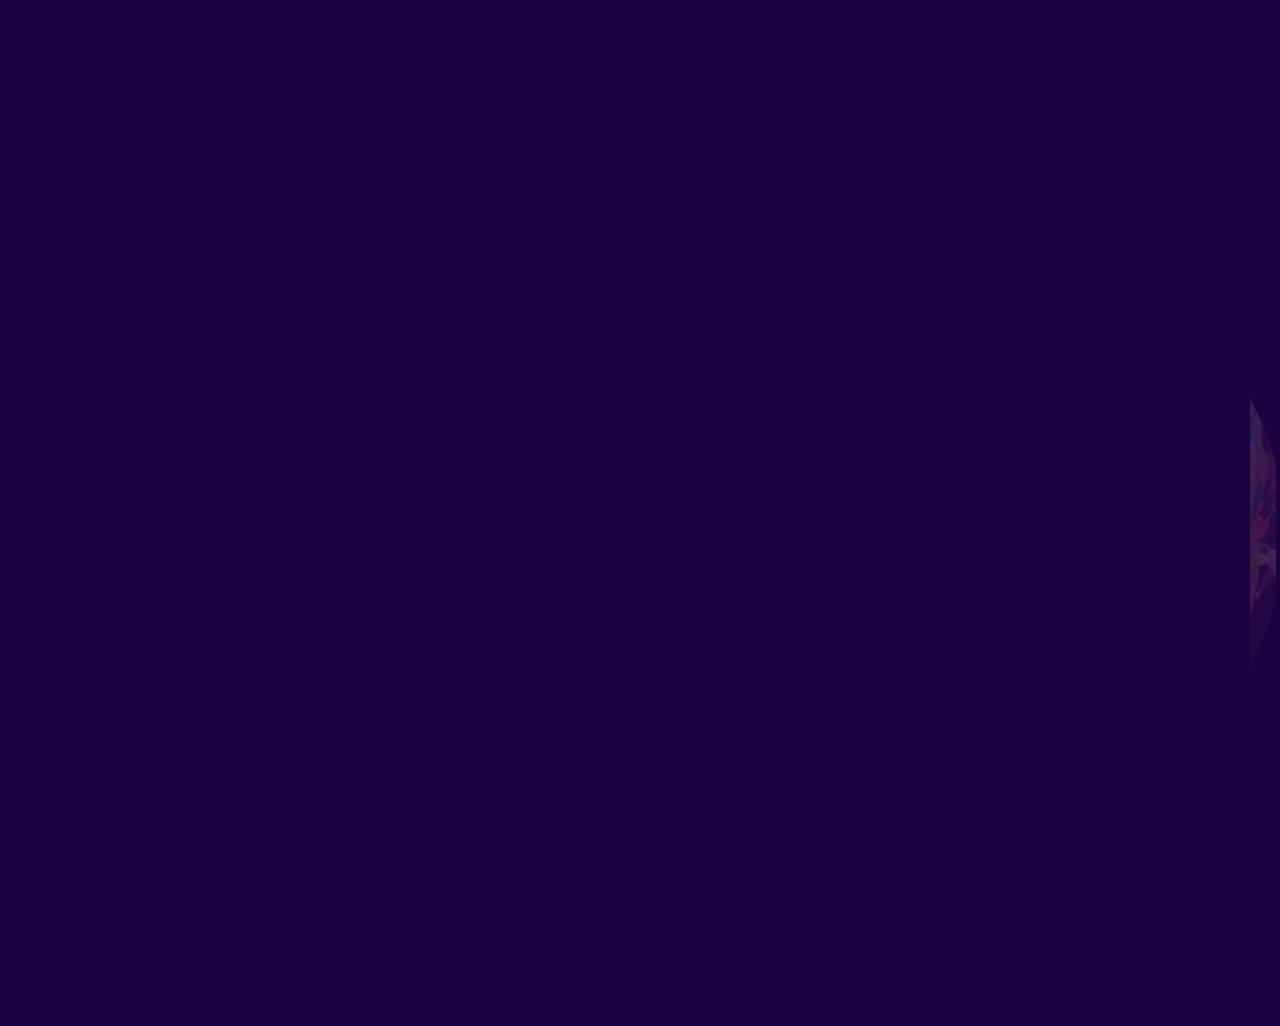
<file: index.html>
<!DOCTYPE html>
<html lang="en">
<head>
  <meta charset="UTF-8">
  <meta name="viewport" content="width=device-width, initial-scale=1.0">
  <title>Saida El Achehab</title>
  <link rel="stylesheet" href="style.css">
  <link href='https://unpkg.com/boxicons@2.1.4/css/boxicons.min.css' rel='stylesheet'>
</head>
<body>
      
      <header class="header">
          
          <a href="index.html" class="logo">Saida</a>

          <nav class="navbar">
            <a href="index.html" class="active">Accueil</a>
            <a href="sur moi.html">sur moi</a>
            <a href="PHOTOS.html"> Photos sur Activités</a>
          </nav>

      </header><br><br><br><br><br><br></br>
      <section class="home">
        <div class="home-content"><br><br><br><br>
         <h1> Bonjour je suis Saida El chaheb  </h1>
         <h3>Professeur chargé de l'enseignement au Centre Régional d'Éducation et d'Enseignement, Casablanca-Settat, antenne d'El Jadida.</h3>
         </div>
         <div class="aze">
          <a href="https://web.facebook.com/saida.elchaheb.5?locale=fr_FR" id="face"><i class='bx bxl-facebook-circle'></i></a>
          <a href="https://instagram.com/makelifebetter.h?igshid=MmVlMjlkMTBhMg==" id="insta"><i class='bx bxl-instagram'></i></a>
          <a href="https://web.facebook.com/saida.elchaheb.5?locale=fr_FR" id="x"><i class='bx bxl-twitter'></i></a>
         </div>
     </section>
     <span class="saida-hover"></span>
    

</body>
</html>
</file>
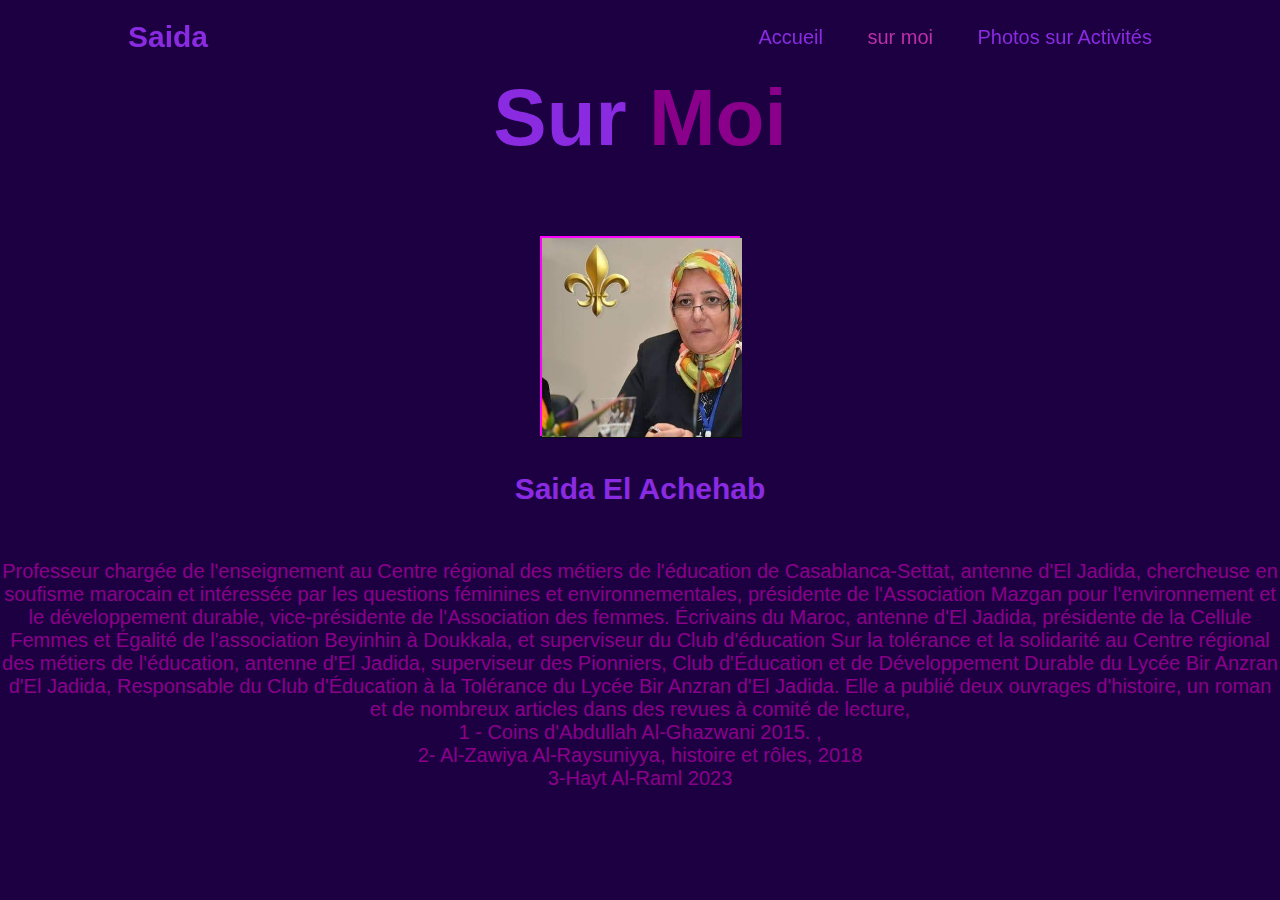
<file: sur moi.html>
<!DOCTYPE html>
<html lang="en">
<head>
    <meta charset="UTF-8">
    <meta name="viewport" content="width=device-width, initial-scale=1.0">
    <title>sur moi</title>
    <link rel="stylesheet" href="sur moi.css">
</head>
<body >
    <header class="header">
          
        <a href="index.html" class="logo">Saida</a>

        <nav class="navbar">
          <a href="index.html" >Accueil</a>
          <a href="sur moi.html"class="active">sur moi</a>
          <a href="PHOTOS.html"> Photos sur Activités</a>
        </nav>

    </header>
    <center>
        <br><br><br><br>
    <h1> Sur <span>Moi</span></h1><br><br><br><br>
    <div class="aze"> 
        <img src="SAAIDA.jpg" alt="">
    </div><br><br>
    <h2>Saida El Achehab</h2><br><br><br>
    <p>Professeur chargée de l'enseignement au Centre régional des métiers de l'éducation de Casablanca-Settat, antenne d'El Jadida, chercheuse en soufisme marocain et intéressée par les questions féminines et environnementales, présidente de l'Association Mazgan pour l'environnement et le développement durable, vice-présidente de l'Association des femmes. Écrivains du Maroc, antenne d'El Jadida, présidente de la Cellule Femmes et Égalité de l'association Beyinhin à Doukkala, et superviseur du Club d'éducation Sur la tolérance et la solidarité au Centre régional des métiers de l'éducation, antenne d'El Jadida, superviseur des Pionniers, Club d'Éducation et de Développement Durable du Lycée Bir Anzran d'El Jadida, Responsable du Club d'Éducation à la Tolérance du Lycée Bir Anzran d'El Jadida. Elle a publié deux ouvrages d'histoire, un roman et de nombreux articles dans des revues à comité de lecture, <br>1 - Coins d'Abdullah Al-Ghazwani 2015. ,
    <br>2- Al-Zawiya Al-Raysuniyya, histoire et rôles, 2018
        <br>3-Hayt Al-Raml 2023</p>
    </center>

</body>
</html>
</file>
<file: style.css>
* {
    margin: 0 ;
    padding: 0 ;
    box-sizing: border-box;
    font-family:'Poppins', sans-serif ;
}

body{
  background: url(SAIDA.jpg);

}



.header {
    position: fixed;
    top: 0;
    left: 0;
    width: 100%;
    padding: 20px  10%;
    display: flex;
    justify-content: space-between;
    align-items: center;
    z-index: 100;
    background: transparent;
}
.logo {
   position: relative;
    font-size: 30px;
    color: blueviolet;
    text-decoration: none;
    font-weight: 630;
}
.logo::before{
     content: '';
     position: absolute;
     top: 0;
     right: 0;
     width: 100%;
     height: 100%;
     background-color:#1d0042;
     animation: showRight 1s ease forwards;
     animation-delay: .4s;
}

.navbar a {
  font-size: 20px;
  color: blueviolet;
  text-decoration: none;
  font-weight: 500;
  margin-left: 40px;
  transition: .4s;
}

.navbar a:hover,
.navbar a.active {
      color: rgb(189, 46, 170);
}

.home{
  height: 100vh;
  display: flex;
  padding: 0 10%;

}
.home-content{
  width: 500px;
  height: 60px;
}
.home-content h1{
  position: relative;
   font-size: 60px;
   font-weight: 700;
}

.home-content h1::before{
  content: '';
  position: absolute;
  top: 0;
  right: 0;
  width: 100%;
  height: 100%;
  background-color:#1d0042;
  animation: showRight 2s ease forwards;
  animation-delay: 1.4s;
}


.home-content h3{
  position: relative;
  font-size: 35px;
  font-weight: 700;
  color: blueviolet;
}

.home-content h3::before{
  content: '';
  position: absolute;
  top: 0;
  right: 0;
  width: 100%;
  height: 100%;
  background-color:#1d0042;
  animation: showRight 2s ease forwards;
  animation-delay: 2s;
}

 
.aze{
  position: absolute;
  bottom: 40px;
  width: 180px;
  display: flex;
  justify-content: space-between ;
}


.aze::before{
  content: '';
  position: absolute;
  top: 0;
  right: 0;
  width: 100%;
  height: 100%;
  background:#1d0042;
  animation: showRight 2s ease forwards;
  animation-delay: 2.5s;
  z-index: 2;
}

.aze a{
     position: relative;
     display: inline-flex;
     justify-content: center;
     align-items: center;
     width: 40px;
     height: 40px ;
     background: transparent;
     border: 2px solid blueviolet;
     border-radius: 50%;
     color:blueviolet;
     text-decoration: none;
     z-index: 1;
     overflow: hidden;
     transition: .5s;
}

.aze a::before{
    content: '';
    position: absolute;
    top: 0;
    left: 0;
    width: 0;
    height: 100%;
    background-color:rgb(197, 80, 255);
    z-index: -1;
    transition: .5s;
}
.aze a:hover::before {
    width: 100%;
}

#face:hover{
  color: rgb(0, 47, 255);
}
#insta:hover{
color: rgb(197, 0, 26);
}

#x:hover{
color: aqua;
}

.saida-hover{
  position: absolute;
  top: 0;
  right: 30px;
  width: 700px;
  height: 900px;
  background: transparent;
  transition: 3s;
}

.saida-hover:hover{
    background: #1d0042;
    opacity: .4;
}

.saida-hover::after{
  content: '';
  position: absolute;
  top: 0;
  right: 0;
  width: 100%;
  height: 100%;
  background:#1d0042;
  animation: showRight 3s ease forwards;
  animation-delay: 3s;
  z-index: 100;
}


@keyframes showRight {
  100%{
    width: 0;
  }
}
@media(max-width:650px){
  .logo{
    font-size: 20px;
  }
  .navbar a {
    font-size: 17px;
  }
}
@media(max-width:552px){
  .logo{
    font-size: 15px;
  }
  .navbar a {
    font-size: 10px;
  }
}
@media(max-width:404px){
  .logo{
    font-size: 8px;
  }
  .navbar a {
    font-size: 4px;
  }
}
@media(max-width:650px){
  .home-content h1{
    font-size: 45px;
  }
  .home-content h3{
    font-size: 30px;
  }
}

@media(max-width:431px){
  .home-content h1{
    font-size: 40px;
  }
  .home-content h3{
    font-size: 30px;
  }
}
</file>
<file: sur moi.css>
* {
    margin: 0 ;
    padding: 0 ;
    box-sizing: border-box;
    font-family:'Poppins', sans-serif ;
}
.header {
    position: fixed;
    top: 0;
    left: 0;
    width: 100%;
    padding:    20px  10% ;
    display: flex;
    justify-content: space-between;
    align-items: center;
    z-index: 100;
    background:transparent;
}
.header a{
    color: blueviolet;
}
.logo {
   position: relative;
    font-size: 30px;
    color: blueviolet;
    text-decoration: none;
    font-weight: 630;
}

.navbar a {
  font-size: 20px;
  color: blueviolet;
  text-decoration: none;
  font-weight: 500;
  margin-left: 40px;
  transition: .4s;
}

.navbar a:hover,
.navbar a.active {
      color: rgb(189, 46, 170);
}
body{
    background-color: #1d0042;
}
h1{
    font-size: 80px;
    color: blueviolet;
}
span{
    font-size: 80px;
    color: darkmagenta;
}
.aze{
    border: 2px solid magenta;
    width: 200px;
    height: 200px;
}
img{
    width: 200px;
    height: 200px;
}
h2{
    font-size: 30px;
    color: blueviolet;
}
p{
    font-size: 20px;
    color: darkmagenta;
}
@media(max-width:650px){
    .logo{
      font-size: 20px;
    }
    .navbar a {
      font-size: 17px;
    }
  }
  @media(max-width:552px){
    .logo{
      font-size: 15px;
    }
    .navbar a {
      font-size: 10px;
    }
  }
  @media(max-width:404px){
    .logo{
      font-size: 8px;
    }
    .navbar a {
      font-size: 4px;
    }
  }
</file>
